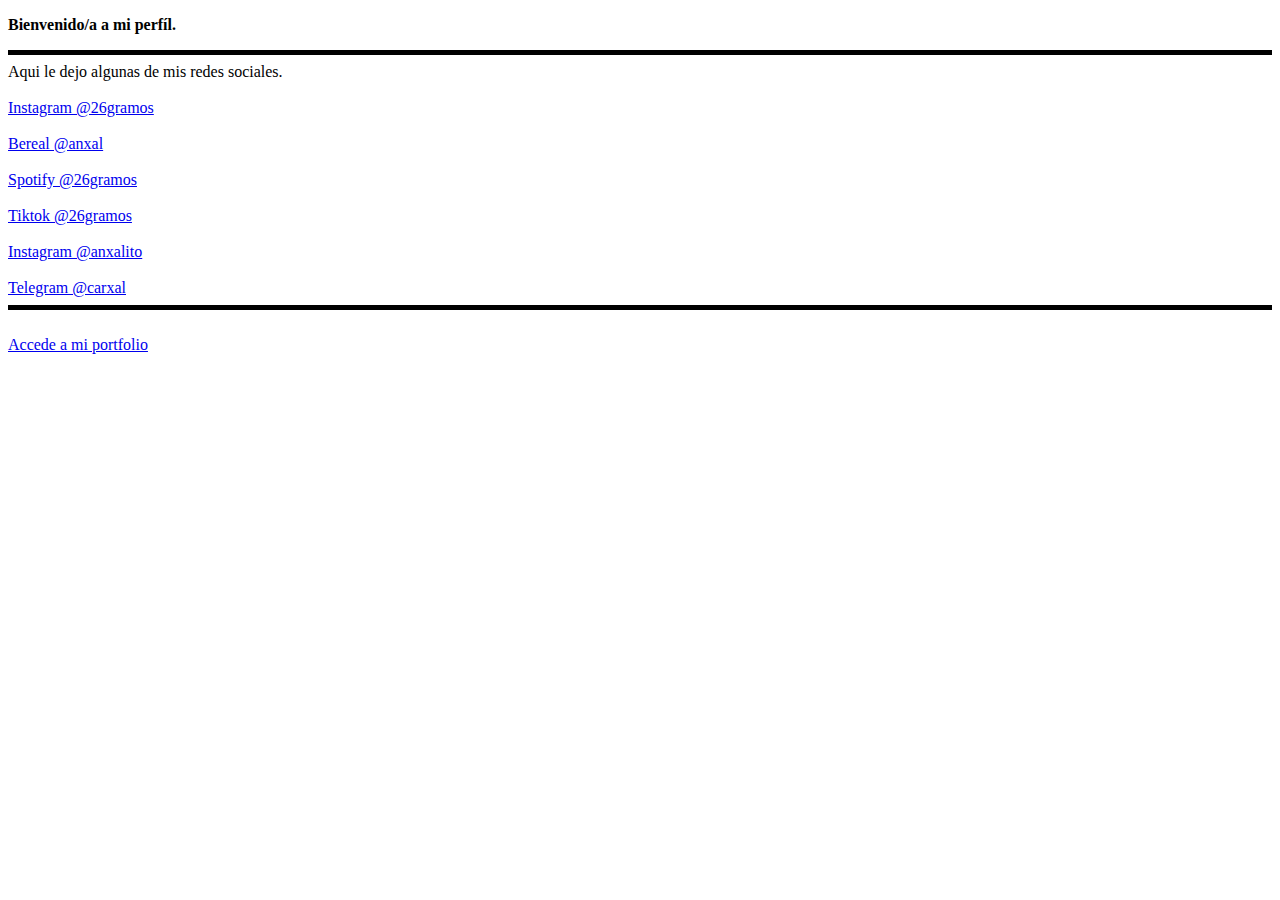
<file: index.html>
<!DOCTYPE html>
<html lang="es-ES">
  <head>
    <meta charset="utf-8">
    <meta name="viewport" content="width=device-width, initial-scale=1.0">
    <title>anxal</title>
    <link rel="stylesheet" type="text/css" href="https://filedn.eu/lEwdY6Pak5rXLiDNEDoSMz8/estilos.css" />
    <!--https://filedn.eu/lEwdY6Pak5rXLiDNEDoSMz8/estilos.css-->
    <link rel="icon" type="image/gif" href="https://filedn.eu/lEwdY6Pak5rXLiDNEDoSMz8/insta_foto.jpg">
    <style>
      @import url('https://fonts.googleapis.com/css2?family=Dosis:wght@600;700&display=swap');
    </style>
  </head>

  <!--¿Que crees que vas a descubrir por aquí?-->

   <p><b>Bienvenido/a a mi perfíl.</b></p>

<hr size="5px" noshade="noshade" color="black">

<div class="texto">
  <a>Aqui le dejo algunas de mis redes sociales.<br><br></a>
</div>

<div class="texto">
  <a href="https://instagram.com/26gramos">Instagram @26gramos</a>
</div>
<br>
<div class="texto">
  <a href="https://bere.al/anxal">Bereal @anxal</a>
</div>
<br>
<div class="texto">
  <a href="https://open.spotify.com/user/2cbbrc3pvtqpfjxk1u091xntz?si=343fbfe807de428f">Spotify @26gramos</a>
</div>
<br>
<div class="texto">
  <a href="https://www.tiktok.com/@26gramos">Tiktok @26gramos</a>
</div>
<br>
<div class="texto">
  <a href="https://instagram.com/anxalito">Instagram @anxalito</a>
</div>
<br>
<div class="texto">
  <a href="https://filedn.eu/lEwdY6Pak5rXLiDNEDoSMz8/no_disponible.html">Telegram @carxal</a>
</div>

<!--Busca, no hay nada interesante-->

<hr size="5px" noshade="noshade" color="black">
<br>
<div class="texto">
  <a href="https://filedn.eu/lEwdY6Pak5rXLiDNEDoSMz8/desarrollo.html">Accede a mi portfolio</a><a>
</div>
<!--https://filedn.eu/lEwdY6Pak5rXLiDNEDoSMz8/portfolio.html-->
<!--https://filedn.eu/lEwdY6Pak5rXLiDNEDoSMz8/desarrollo.html-->
</file>
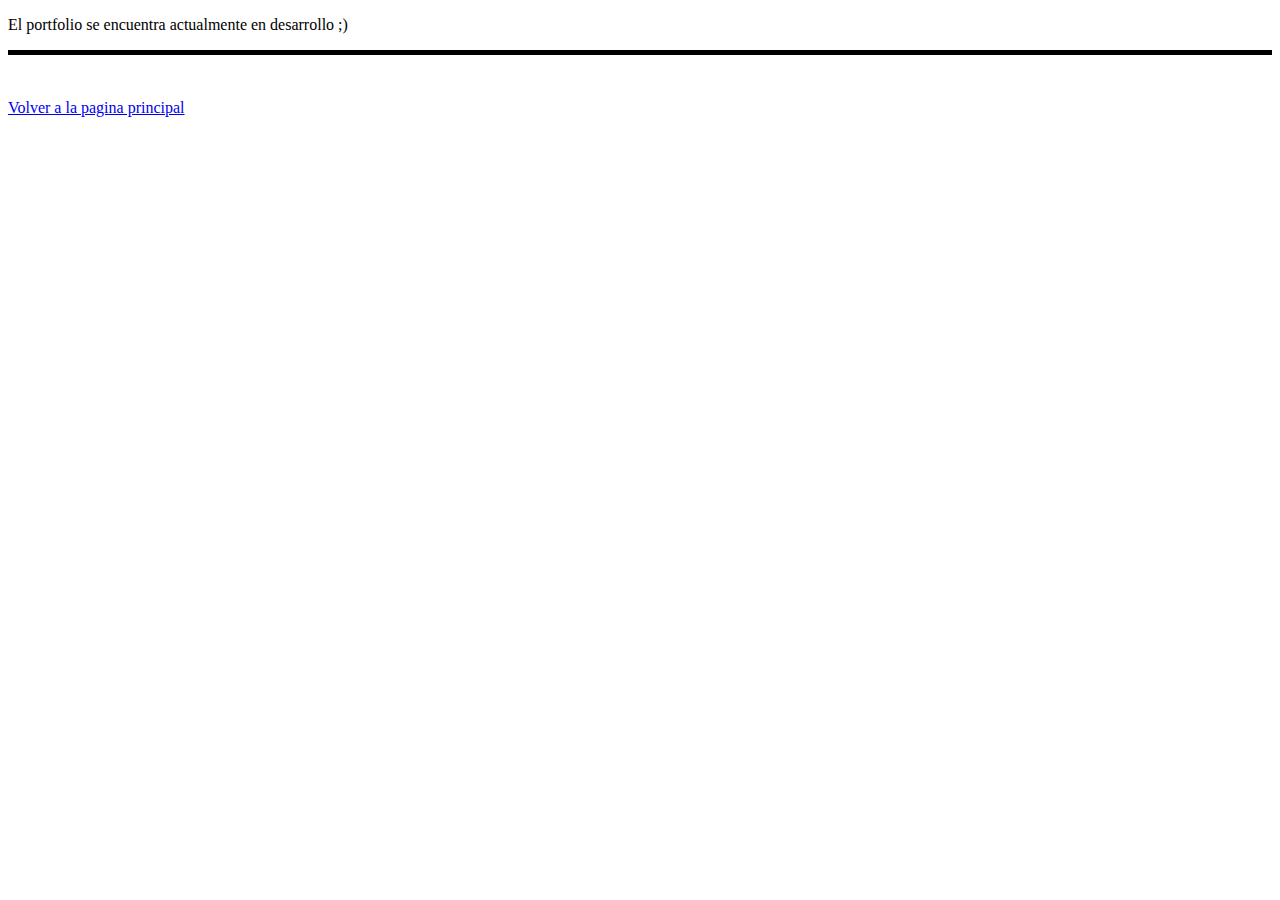
<file: desarrollo.html>
<!DOCTYPE html>
<html lang="es-ES">
  <head>
    <meta charset="utf-8">
    <meta name="viewport" content="width=device-width, initial-scale=1.0">
    <title>anxal</title>
    <link rel="stylesheet" type="text/css" href="https://filedn.eu/lEwdY6Pak5rXLiDNEDoSMz8/estilos2.css" />
    <!--https://filedn.eu/lEwdY6Pak5rXLiDNEDoSMz8/estilos2.css-->
    <link rel="icon" type="image/gif" href="https://filedn.eu/lEwdY6Pak5rXLiDNEDoSMz8/insta_foto.jpg">
    <style>
      @import url('https://fonts.googleapis.com/css2?family=Dosis:wght@600;700&display=swap');
      </style>
  </head>

<div class="titulo">
    <p>El portfolio se encuentra actualmente en desarrollo ;)</p>
</div>

<hr size="5px" noshade="noshade" color="black">
<div class="texto">
<br>
<br>

<div class="links">
<a href="https://filedn.eu/lEwdY6Pak5rXLiDNEDoSMz8/home.html"> Volver a la pagina principal</a>
</div>

<!--https://filedn.eu/lEwdY6Pak5rXLiDNEDoSMz8/home.html-->
</file>
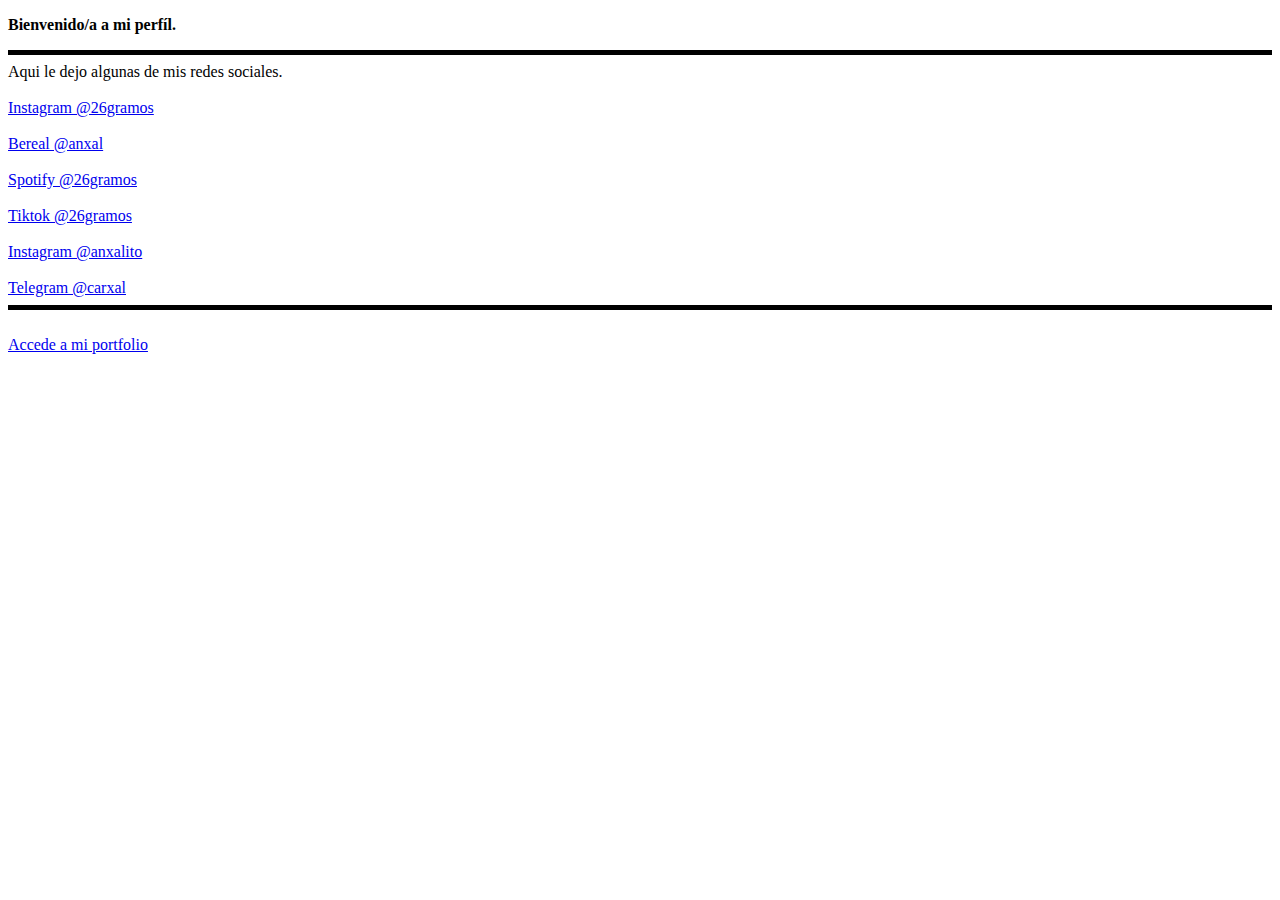
<file: home.html>
<!DOCTYPE html>
<html lang="es-ES">
  <head>
    <meta charset="utf-8">
    <meta name="viewport" content="width=device-width, initial-scale=1.0">
    <title>anxal</title>
    <link rel="stylesheet" type="text/css" href="https://filedn.eu/lEwdY6Pak5rXLiDNEDoSMz8/estilos.css" />
    <!--https://filedn.eu/lEwdY6Pak5rXLiDNEDoSMz8/estilos.css-->
    <link rel="icon" type="image/gif" href="https://filedn.eu/lEwdY6Pak5rXLiDNEDoSMz8/insta_foto.jpg">
    <style>
      @import url('https://fonts.googleapis.com/css2?family=Dosis:wght@600;700&display=swap');
    </style>
  </head>

  <!--¿Que crees que vas a descubrir por aquí?-->

   <p><b>Bienvenido/a a mi perfíl.</b></p>

<hr size="5px" noshade="noshade" color="black">

<div class="texto">
  <a>Aqui le dejo algunas de mis redes sociales.<br><br></a>
</div>

<div class="texto">
  <a href="https://instagram.com/26gramos">Instagram @26gramos</a>
</div>
<br>
<div class="texto">
  <a href="https://bere.al/anxal">Bereal @anxal</a>
</div>
<br>
<div class="texto">
  <a href="https://open.spotify.com/user/2cbbrc3pvtqpfjxk1u091xntz?si=343fbfe807de428f">Spotify @26gramos</a>
</div>
<br>
<div class="texto">
  <a href="https://www.tiktok.com/@26gramos">Tiktok @26gramos</a>
</div>
<br>
<div class="texto">
  <a href="https://instagram.com/anxalito">Instagram @anxalito</a>
</div>
<br>
<div class="texto">
  <a href="https://filedn.eu/lEwdY6Pak5rXLiDNEDoSMz8/no_disponible.html">Telegram @carxal</a>
</div>

<!--Busca, no hay nada interesante-->

<hr size="5px" noshade="noshade" color="black">
<br>
<div class="texto">
  <a href="https://filedn.eu/lEwdY6Pak5rXLiDNEDoSMz8/desarrollo.html">Accede a mi portfolio</a><a>
</div>
<!--https://filedn.eu/lEwdY6Pak5rXLiDNEDoSMz8/portfolio.html-->
<!--https://filedn.eu/lEwdY6Pak5rXLiDNEDoSMz8/desarrollo.html-->
</file>
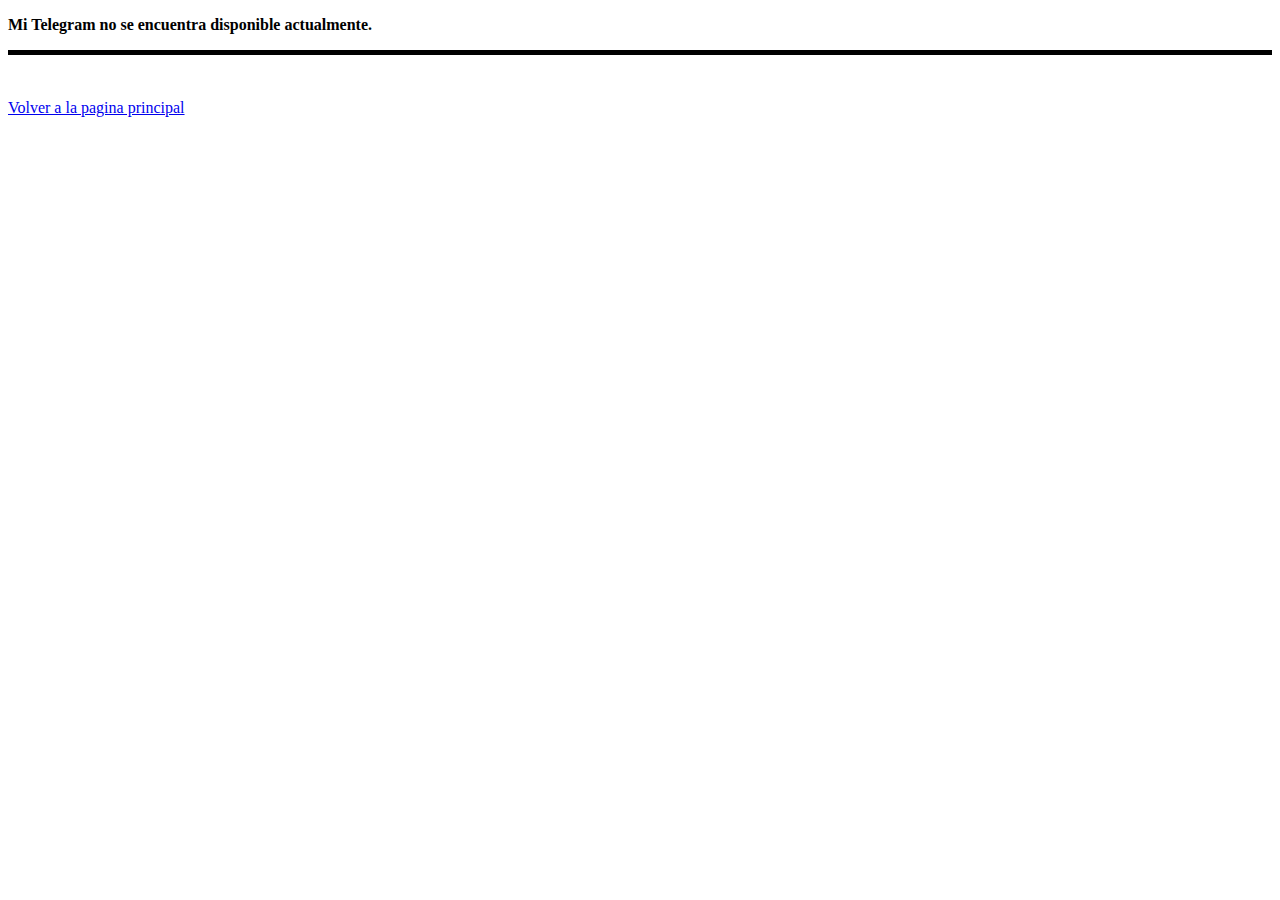
<file: no_disponible.html>
<!DOCTYPE html>
<html lang="es-ES">
  <head>
    <meta charset="utf-8">
    <meta name="viewport" content="width=device-width, initial-scale=1.0">
    <title>anxal</title>
    <link rel="stylesheet" type="text/css" href="https://filedn.eu/lEwdY6Pak5rXLiDNEDoSMz8/estilos.css" />
    <link rel="icon" type="image/gif" href="https://filedn.eu/lEwdY6Pak5rXLiDNEDoSMz8/insta_foto.jpg">
    <style>
      @import url('https://fonts.googleapis.com/css2?family=Dosis:wght@600;700&display=swap');
    </style>
  </head>

   <p><b>Mi Telegram no se encuentra disponible actualmente.</b></p>

<hr size="5px" noshade="noshade" color="black">
<div class="texto">
<br>
<br>
    <a href="https://filedn.eu/lEwdY6Pak5rXLiDNEDoSMz8/home.html">Volver a la pagina principal</a>
</div>

<!--Que intentas-->
</file>
